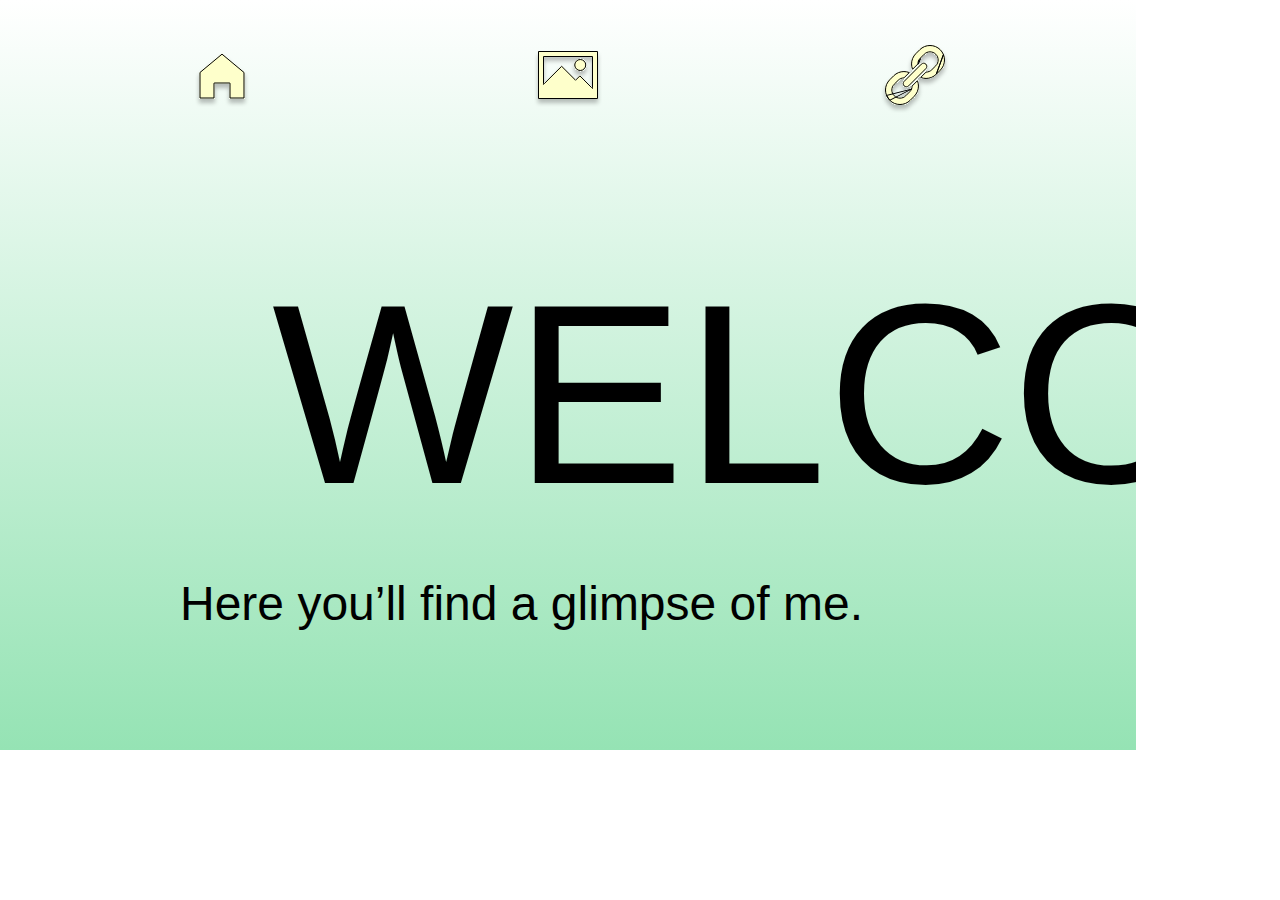
<file: index.html>
<!DOCTYPE html>
<html lang="en">
  <head>
    <meta charset="UTF-8" />
    <meta http-equiv="X-UA-Compatible" content="IE=edge" />
    <meta name="viewport" content="width=device-width, initial-scale=1.0" />
    <link rel="stylesheet" href="./style.css" />

    <style>
      a,
      button,
      input,
      select,
      h1,
      h2,
      h3,
      h4,
      h5,
      * {
        margin: 0;
        padding: 0;
        border: none;
        text-decoration: none;
        appearance: none;
        background: none;
      }
    </style>
    <title>Document</title>
  </head>
  <body>
    <div class="landing">
      <div class="welcome">WELCOME</div>
      <div class="here-you-ll-find-a-glimpse-of-me">
        Here you’ll find a glimpse of me.
      </div>
      <svg
        class="links"
        width="60"
        height="60"
        viewBox="0 0 60 60"
        fill="none"
        xmlns="http://www.w3.org/2000/svg"
      >
        <g filter="url(#filter0_d_10_144)">
          <path
            d="M32.5983 34.8486L26.5979 40.8472C26.5998 40.9168 26.6016 40.9865 26.6016 41.0559C26.6016 42.041 26.4148 43.0225 26.043 43.9417C25.6677 44.8573 25.1147 45.7178 24.3585 46.4686L20.4125 50.42C19.6563 51.1745 18.7993 51.7274 17.8802 52.101C16.9593 52.4746 15.9796 52.6613 14.9964 52.6613C14.0149 52.6613 13.0335 52.4745 12.1143 52.1046C11.195 51.7274 10.3382 51.1744 9.58008 50.42C8.82563 49.6656 8.27273 48.8087 7.89914 47.8895C7.52555 46.9703 7.33887 45.9888 7.33887 45.0038C7.33887 44.0223 7.52566 43.0409 7.89914 42.1216C8.27262 41.2024 8.82563 40.3455 9.58008 39.5875L13.5315 35.6397C14.286 34.8889 15.141 34.3323 16.0621 33.9587C16.9794 33.5851 17.9627 33.3984 18.9442 33.3984C19.0138 33.3984 19.0834 33.4021 19.1511 33.4058L25.1515 27.4018C24.9647 27.3158 24.7761 27.2352 24.5838 27.1583C22.7766 26.4259 20.8595 26.0597 18.9442 26.0597C17.0289 26.0597 15.1099 26.4259 13.3045 27.1583C11.4973 27.8907 9.79992 28.9968 8.34059 30.4506L4.39277 34.402C2.9352 35.8559 1.83117 37.5551 1.09875 39.3642C0.366328 41.1734 0 43.0884 0 45.0036C0 46.9188 0.366211 48.8379 1.09863 50.6469C1.83105 52.4523 2.9352 54.1515 4.39266 55.6055C5.84836 57.0667 7.54758 58.1726 9.35484 58.9014C11.164 59.6374 13.0811 60 14.9964 60C16.9134 60 18.8306 59.6374 20.6379 58.9014C22.4452 58.1726 24.1444 57.0667 25.6001 55.6055L29.5496 51.6614C31.0054 50.2002 32.1095 48.5046 32.8437 46.6992C33.578 44.8865 33.9404 42.9711 33.9423 41.0559C33.9404 39.1443 33.578 37.2253 32.8437 35.4127C32.7649 35.2259 32.6825 35.0354 32.5983 34.8486Z"
            fill="#FEFFCB"
          />
          <path
            d="M58.9014 9.35672C58.169 7.54758 57.0648 5.84836 55.6073 4.39277C54.1516 2.93707 52.4524 1.83117 50.6434 1.09875C48.836 0.366211 46.9189 0 45.0036 0C43.0883 0 41.1694 0.366211 39.3621 1.09863C37.5548 1.83105 35.8556 2.93707 34.3999 4.39266L30.4504 8.34223C28.9948 9.79617 27.8906 11.4954 27.1563 13.3044C26.422 15.1098 26.0596 17.0288 26.0596 18.9459C26.0596 20.8613 26.4221 22.7783 27.1563 24.5875C27.2351 24.7779 27.3156 24.9647 27.4017 25.1532L33.4021 19.1529C33.4002 19.0852 33.3984 19.0174 33.3984 18.9459C33.3984 17.9626 33.5852 16.9794 33.9587 16.0621C34.3323 15.1429 34.8852 14.286 35.6414 13.5279L39.5873 9.58008C40.3436 8.82938 41.2006 8.27449 42.1215 7.89914C43.0371 7.5293 44.0203 7.33887 45.0036 7.33887C45.9887 7.33887 46.9665 7.5293 47.8894 7.89914C48.805 8.27449 49.6637 8.82938 50.4199 9.58008C51.1744 10.3382 51.7273 11.195 52.1009 12.1143C52.4707 13.0335 52.6611 14.0149 52.6611 14.9964C52.6611 15.9797 52.4707 16.9593 52.1009 17.8821C51.7273 18.8013 51.1744 19.6582 50.4199 20.4127L46.4721 24.3605C45.7177 25.1149 44.8589 25.6678 43.9379 26.0414C43.0206 26.415 42.0391 26.6017 41.0558 26.6017C40.9862 26.6017 40.9166 26.5998 40.8489 26.598L34.8485 32.6003C35.0353 32.6845 35.2239 32.7669 35.4125 32.842C37.2234 33.5781 39.1406 33.9443 41.0558 33.9443C42.971 33.9443 44.8901 33.5781 46.6955 32.842C48.5027 32.1096 50.2001 31.0055 51.6594 29.5498L55.6072 25.6002C57.0648 24.1445 58.1688 22.4453 58.9013 20.6363C59.6337 18.8309 59.9999 16.9119 59.9999 14.9966C59.9999 13.0813 59.6338 11.1621 58.9014 9.35672Z"
            fill="#FEFFCB"
          />
          <path
            d="M18.7757 41.2243C20.2093 42.6599 22.533 42.6599 23.9648 41.2243L41.2243 23.9648C42.6562 22.5329 42.6599 20.2112 41.2243 18.7757C39.7907 17.3438 37.467 17.3438 36.0352 18.7757L18.7757 36.0388C17.3437 37.4707 17.3437 39.7925 18.7757 41.2243Z"
            fill="#FEFFCB"
          />
          <path
            d="M26.5066 44.1291L26.5057 44.1313C26.1064 45.1053 25.5172 46.0226 24.7112 46.8229C24.7111 46.8231 24.7109 46.8233 24.7108 46.8234L20.7663 50.7734L20.7657 50.774C19.9612 51.5766 19.0478 52.1661 18.0685 52.5642L18.0682 52.5643C17.0864 52.9626 16.0428 53.1613 14.9964 53.1613C13.9518 53.1613 12.9069 52.9625 11.9276 52.5685L11.9244 52.5672C10.9462 52.1657 10.0335 51.5766 9.2274 50.7745L9.22652 50.7736C8.42355 49.9706 7.83397 49.0571 7.43594 48.0778C7.03748 47.0974 6.83887 46.0519 6.83887 45.0038C6.83887 43.9591 7.03765 42.9137 7.43591 41.9334C7.83389 40.9539 8.42346 40.0408 9.22568 39.2348L9.22669 39.2337L13.1781 35.2859L13.1789 35.2852C13.9803 34.4878 14.8911 33.8942 15.8735 33.4956C16.8523 33.097 17.8998 32.8984 18.9442 32.8984C18.9466 32.8984 18.9489 32.8984 18.9513 32.8985L24.2737 27.5728C22.5627 26.8974 20.7527 26.5597 18.9442 26.5597C17.0924 26.5597 15.2374 26.9138 13.4925 27.6216L13.4923 27.6217C11.7464 28.3293 10.1054 29.3983 8.69363 30.8046C8.69358 30.8047 8.69352 30.8048 8.69347 30.8048L4.74649 34.7554L4.74587 34.756C3.33692 36.1614 2.26996 37.8037 1.56221 39.5519C0.85412 41.3009 0.5 43.1522 0.5 45.0036C0.5 46.8552 0.854052 48.7105 1.56206 50.4592L26.5066 44.1291ZM26.5066 44.1291C26.9028 43.1493 27.1016 42.1041 27.1016 41.0559C27.1016 41.0542 27.1016 41.0525 27.1016 41.0507L32.4297 35.7241C33.1062 37.4394 33.4405 39.2507 33.4423 41.0559C33.4404 42.9081 33.0899 44.7596 32.3802 46.5115C31.6709 48.2557 30.6037 49.8949 29.1957 51.3083C29.1956 51.3084 29.1955 51.3084 29.1954 51.3085L25.2468 55.2517L25.2459 55.2526C23.8385 56.6653 22.1964 57.7338 20.4509 58.4377L20.4493 58.4383C18.7034 59.1494 16.8504 59.5 14.9964 59.5C13.1441 59.5 11.2912 59.1494 9.54327 58.4382L9.54184 58.4377C7.79636 57.7338 6.15424 56.6653 4.74688 55.2526L4.74578 55.2515M26.5066 44.1291L4.74578 55.2515M4.74578 55.2515C3.33697 53.8461 2.26986 52.2038 1.56209 50.4593L4.74578 55.2515ZM58.438 9.54468L58.4379 9.54435C57.7302 7.7962 56.6631 6.15378 55.254 4.74655L55.2538 4.74633C53.8462 3.3387 52.2036 2.26985 50.4558 1.56221L50.4556 1.56214C48.7085 0.854046 46.8553 0.5 45.0036 0.5C43.1519 0.5 41.2968 0.854071 39.5499 1.56203C37.8038 2.26968 36.1611 3.33867 34.7535 4.74622L30.8039 8.69578L30.8037 8.69598C29.3966 10.1015 28.3293 11.7441 27.6196 13.4925L27.6195 13.4928C26.9102 15.2368 26.5596 17.0916 26.5596 18.9459C26.5596 20.7551 26.8941 22.565 27.5707 24.2772L32.8984 18.9494C32.8984 18.9483 32.8984 18.9471 32.8984 18.9459C32.8984 17.8997 33.0971 16.8523 33.4956 15.8735M58.438 9.54468L51.3058 29.1963C49.8944 30.604 48.2537 31.6711 46.5077 32.3786L46.5067 32.379C44.7623 33.0902 42.9074 33.4443 41.0558 33.4443C39.2486 33.4443 37.4398 33.107 35.7265 32.4292L41.0524 27.1017C41.0535 27.1017 41.0547 27.1017 41.0558 27.1017C42.1019 27.1017 43.1473 26.9032 44.1259 26.5047C45.1069 26.1068 46.0224 25.5173 46.8257 24.714L50.7735 20.7662C51.5765 19.9632 52.166 19.0497 52.5641 18.0704L52.565 18.0681C52.9582 17.0869 53.1611 16.0443 53.1611 14.9964C53.1611 13.9505 52.9583 12.9058 52.5647 11.9276L52.5641 11.926C52.166 10.9466 51.5766 10.0335 50.7743 9.22737L50.7722 9.22524C49.9683 8.4272 49.054 7.83618 48.079 7.43649L48.0754 7.43502C47.0942 7.04181 46.0533 6.83887 45.0036 6.83887C43.9562 6.83887 42.9094 7.04162 41.9343 7.43553L41.9328 7.43612C40.9517 7.836 40.0389 8.42732 39.2351 9.22523L39.2337 9.22661L35.2878 13.1744L35.2874 13.1748C34.4832 13.981 33.8937 14.8942 33.4956 15.8735M58.438 9.54468C59.1459 11.2895 59.4999 13.1448 59.4999 14.9966C59.4999 16.8484 59.1458 18.7034 58.4379 20.4483L58.4378 20.4486C57.7301 22.1967 56.6631 23.8391 55.2539 25.2464L55.2536 25.2467L51.3063 29.1958L58.438 9.54468ZM33.4956 15.8735L33.9587 16.0621M33.4956 15.8735C33.4956 15.8736 33.4955 15.8737 33.4955 15.8738L33.9587 16.0621M33.9587 16.0621C34.3323 15.1429 34.8852 14.286 35.6414 13.5279L33.4021 19.1529C33.4002 19.0852 33.3984 19.0174 33.3984 18.9459C33.3984 17.9626 33.5852 16.9794 33.9587 16.0621ZM19.1294 40.871L19.1292 40.8708C17.8926 39.6342 17.8926 37.629 19.1292 36.3923L19.1293 36.3923L36.3887 19.1292C36.3887 19.1292 36.3887 19.1292 36.3887 19.1292C37.6251 17.8928 39.6322 17.8924 40.8708 19.1292C42.1107 20.3692 42.1078 22.3743 40.8708 23.6113L23.6113 40.8708L23.6108 40.8712C22.3745 42.1108 20.3679 42.1111 19.1294 40.871Z"
            stroke="black"
          />
        </g>
        <defs>
          <filter
            id="filter0_d_10_144"
            x="-4"
            y="0"
            width="67.9999"
            height="68"
            filterUnits="userSpaceOnUse"
            color-interpolation-filters="sRGB"
          >
            <feFlood flood-opacity="0" result="BackgroundImageFix" />
            <feColorMatrix
              in="SourceAlpha"
              type="matrix"
              values="0 0 0 0 0 0 0 0 0 0 0 0 0 0 0 0 0 0 127 0"
              result="hardAlpha"
            />
            <feOffset dy="4" />
            <feGaussianBlur stdDeviation="2" />
            <feComposite in2="hardAlpha" operator="out" />
            <feColorMatrix
              type="matrix"
              values="0 0 0 0 0 0 0 0 0 0 0 0 0 0 0 0 0 0 0.25 0"
            />
            <feBlend
              mode="normal"
              in2="BackgroundImageFix"
              result="effect1_dropShadow_10_144"
            />
            <feBlend
              mode="normal"
              in="SourceGraphic"
              in2="effect1_dropShadow_10_144"
              result="shape"
            />
          </filter>
        </defs>
      </svg>

      <svg
        class="gallery"
        width="60"
        height="48"
        viewBox="0 0 60 48"
        fill="none"
        xmlns="http://www.w3.org/2000/svg"
      >
        <g filter="url(#filter0_d_1_70)">
          <path
            fill-rule="evenodd"
            clip-rule="evenodd"
            d="M36.249 14.001C36.249 10.686 38.934 8.00098 42.249 8.00098C45.564 8.00098 48.249 10.686 48.249 14.001C48.249 17.316 45.564 20.001 42.249 20.001C38.934 20.001 36.249 17.316 36.249 14.001ZM54 36.2578L41.961 24.2219L41.913 24.2673L41.865 24.2219L37.575 28.5117L23.688 14.6279L23.643 14.6763L23.595 14.6279L6 32.2229V6H54V36.2578ZM0 48H60V0H0V48Z"
            fill="#FEFFCB"
          />
          <path
            d="M53.6465 36.6114L54.5 37.4647V36.2578V6V5.5H54H6H5.5V6V32.2229V33.43L6.35355 32.5765L23.594 15.336L23.6551 15.3975L23.7011 15.3481L37.2215 28.8653L37.575 29.2188L37.9285 28.8653L41.8749 24.9191L41.9134 24.9555L41.9515 24.9194L53.6465 36.6114ZM36.749 14.001C36.749 10.9621 39.2102 8.50098 42.249 8.50098C45.2879 8.50098 47.749 10.9621 47.749 14.001C47.749 17.0398 45.2879 19.501 42.249 19.501C39.2102 19.501 36.749 17.0398 36.749 14.001ZM59.5 0.5V47.5H0.5V0.5H59.5Z"
            stroke="black"
          />
        </g>
        <defs>
          <filter
            id="filter0_d_1_70"
            x="-4"
            y="0"
            width="68"
            height="56"
            filterUnits="userSpaceOnUse"
            color-interpolation-filters="sRGB"
          >
            <feFlood flood-opacity="0" result="BackgroundImageFix" />
            <feColorMatrix
              in="SourceAlpha"
              type="matrix"
              values="0 0 0 0 0 0 0 0 0 0 0 0 0 0 0 0 0 0 127 0"
              result="hardAlpha"
            />
            <feOffset dy="4" />
            <feGaussianBlur stdDeviation="2" />
            <feComposite in2="hardAlpha" operator="out" />
            <feColorMatrix
              type="matrix"
              values="0 0 0 0 0 0 0 0 0 0 0 0 0 0 0 0 0 0 0.25 0"
            />
            <feBlend
              mode="normal"
              in2="BackgroundImageFix"
              result="effect1_dropShadow_1_70"
            />
            <feBlend
              mode="normal"
              in="SourceGraphic"
              in2="effect1_dropShadow_1_70"
              result="shape"
            />
          </filter>
        </defs>
      </svg>

      <svg
        class="home"
        width="46"
        height="46"
        viewBox="0 0 46 46"
        fill="none"
        xmlns="http://www.w3.org/2000/svg"
      >
        <g filter="url(#filter0_d_1_72)">
          <path
            d="M23 0.5L0.5 19.2463V45.5H15.4963V30.5H30.5V45.5H45.4963V19.2463L23 0.5Z"
            fill="#FEFFCB"
          />
          <path
            d="M15.4963 30H14.9963V30.5V45H1V19.4805L23 1.15082L44.9963 19.4804V45H31V30.5V30H30.5H15.4963Z"
            stroke="black"
          />
        </g>
        <defs>
          <filter
            id="filter0_d_1_72"
            x="-3.5"
            y="0.5"
            width="52.9963"
            height="53"
            filterUnits="userSpaceOnUse"
            color-interpolation-filters="sRGB"
          >
            <feFlood flood-opacity="0" result="BackgroundImageFix" />
            <feColorMatrix
              in="SourceAlpha"
              type="matrix"
              values="0 0 0 0 0 0 0 0 0 0 0 0 0 0 0 0 0 0 127 0"
              result="hardAlpha"
            />
            <feOffset dy="4" />
            <feGaussianBlur stdDeviation="2" />
            <feComposite in2="hardAlpha" operator="out" />
            <feColorMatrix
              type="matrix"
              values="0 0 0 0 0 0 0 0 0 0 0 0 0 0 0 0 0 0 0.25 0"
            />
            <feBlend
              mode="normal"
              in2="BackgroundImageFix"
              result="effect1_dropShadow_1_72"
            />
            <feBlend
              mode="normal"
              in="SourceGraphic"
              in2="effect1_dropShadow_1_72"
              result="shape"
            />
          </filter>
        </defs>
      </svg>
    </div>
  </body>
</html>
</file>
<file: style.css>
.landing,
.landing * {
  box-sizing: border-box;
}
.landing {
  background: linear-gradient(
    180deg,
    rgba(255, 255, 255, 1) 0%,
    rgba(149, 227, 180, 1) 100%
  );
  width: 1136px;
  height: 750px;
  position: relative;
  overflow: hidden;
}
.welcome {
  color: #000000;
  text-align: left;
  font: 400 256px "Libre Barcode 128 Text", sans-serif;
  position: absolute;
  left: 272px;
  top: 247px;
  width: 592px;
  height: 256px;
}
.here-you-ll-find-a-glimpse-of-me {
  color: #000000;
  text-align: left;
  font: 400 48px "Flow Block", sans-serif;
  position: absolute;
  left: 180px;
  top: 576px;
}
.links {
  position: absolute;
  left: 885px;
  top: 45px;
  overflow: visible;
}
.gallery {
  position: absolute;
  left: 538px;
  top: 51px;
  overflow: visible;
}
.home {
  position: absolute;
  left: 198.5px;
  top: 52.5px;
  overflow: visible;
}
</file>
